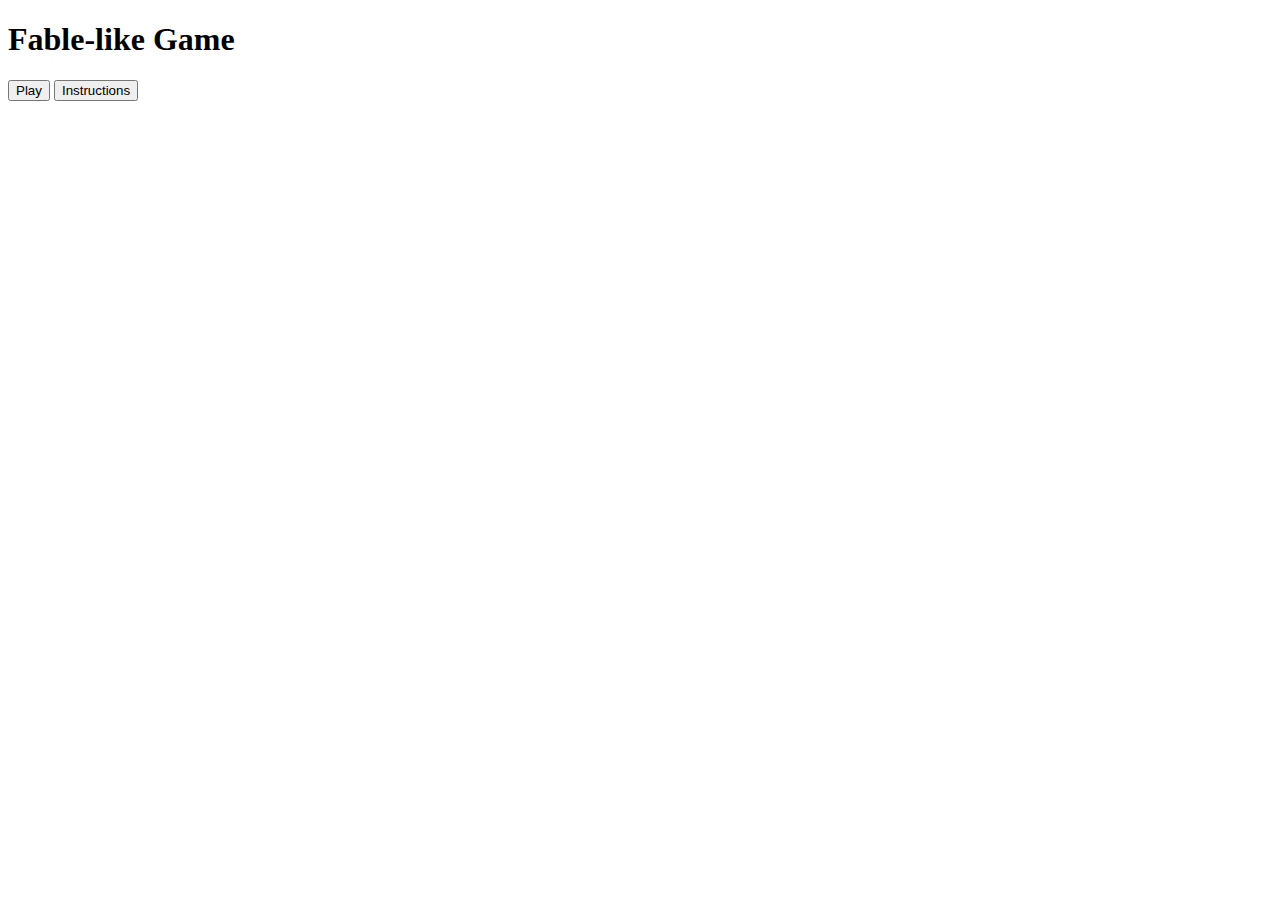
<file: armor.html>
<!DOCTYPE html>
<html>
<head>
    <title>Glitch Game - Armor</title>
    <link rel="stylesheet" type="text/css" href="style.css">
    <link rel="stylesheet" type="text/css" href="armorStyle.css">
    <script type="text/javascript" src="lib.js"></script>
    
    <script type="text/javascript">
        var BASE_STRENGTH = 5;

        var strength;
        
        var equipped = {};
        var unequipped = {
            helmet: 2,
            cuirass: 4,
            greaves: 3,
            boots: 2
        };

        function loadLevel() {
            setStrength(BASE_STRENGTH);
        }

        function equip(item) {
            var itemPower = unequipped[item];
            setStrength(strength + itemPower);
            // move item from equipped to unequipped
            equipped[item] = itemPower;
            delete unequipped[item];
            updateEquipmentDisplays();
        }
        function unequip(item) {
            var itemPower = equipped[item];
            setStrength(strength - itemPower);
            // move item from unequipped to equipped
            unequipped[item] = itemPower;
            delete equipped[item];
            updateEquipmentDisplays();
        }

        function approachTree() {
            if (strength < 5) {
                goTo('blessing');
            } else {
                goTo('no-blessing');
            }
        }


        function setStrength(power) {
            strength = power;
            var display = document.querySelector('.power-display');
            display.textContent = strength;
        }

        //TODO generalize? toggleElement
        function toggleElement(id) {
            var element = document.getElementById(id);
            element.hidden = !element.hidden;
        }

        function updateEquipmentDisplays() {
            // This seems unnecessary...
            for (var itemName in equipped){
                var item = document.querySelector('#equipped-display [value=' + itemName + ']');
                item.hidden = false;
                item = document.querySelector('#unequipped-display [value=' + itemName + ']');
                item.hidden = true;
            }
            for (var itemName in unequipped){
                var item = document.querySelector('#equipped-display [value=' + itemName + ']');
                item.hidden = true;
                item = document.querySelector('#unequipped-display [value=' + itemName + ']');
                item.hidden = false;
            }
        }

    </script>
</head>
<body>
<!-- data-onload="checkSaves" -->
<form id="main-menu" onsubmit="goToNext(this.id); return false" data-active>
    <h1>Fable-like Game</h1>
    <input type="submit" value="Play">
    <input type="button" value="Instructions" onclick="toggleElement('instructions')">
    <p id="instructions" hidden>You are like a knight or something...</p>
</form>

<form id="intro" onsubmit="goToNext(this.id); return false" data-onload="loadLevel">
    <p>You must get a blessing from the Tree of Meekness. Only the weak are granted its blessing.</p>
    <input type="submit" value="Let's go!">
    
    <!-- <input type="button" value="Save and go to Main Menu" onclick="goTo('main-menu')"> -->

</form>

<form id="gameplay">
    <!-- <p>Gameplay goes here</p> -->
    <!-- <div class="power-display"></div> -->
    Your power: <span class="power-display"></span>
    <br>
    <br>
    <h2>Inventory</h2>
    <p>(Click to equip)</p>
    <div id="unequipped-display">
        <input type="button" value="helmet"  onclick="equip('helmet')">
        <input type="button" value="cuirass" onclick="equip('cuirass')">
        <input type="button" value="greaves" onclick="equip('greaves')">
        <input type="button" value="boots"   onclick="equip('boots')">
    </div>
    <br>
    <br>
    <h2>Equipped Items</h2>
    <p>(Click to unequip)</p>
    <div id="equipped-display">
        <input type="button" value="helmet"  onclick="unequip('helmet')"  hidden>
        <input type="button" value="cuirass" onclick="unequip('cuirass')" hidden>
        <input type="button" value="greaves" onclick="unequip('greaves')" hidden>
        <input type="button" value="boots"   onclick="unequip('boots')"   hidden>
    </div>
    <br>
    <br>
    <input id="approach-tree" type="button" value="Approach the tree" onclick="approachTree()">
    <input type="button" onclick="toggleElement('code-hint')" value="Show code">
    <pre id="code-hint" hidden>
var BASE_STRENGTH = 5;

var strength;

var equipped = {};
var unequipped = {
    helmet: 2,
    cuirass: 4,
    greaves: 3,
    boots: 2
};

function loadLevel() {
    setStrength(BASE_STRENGTH);
}

function equip(item) {
    var itemPower = unequipped[item];
    setStrength(strength + itemPower);
    // move item from equipped to unequipped
    equipped[item] = itemPower;
    delete unequipped[item];
    updateEquipmentDisplays();
}
function unequip(item) {
    var itemPower = equipped[item];
    setStrength(strength - itemPower);
    // move item from unequipped to equipped
    unequipped[item] = itemPower;
    delete equipped[item];
    updateEquipmentDisplays();
}

function approachTree() {
    if (strength < 5) {
        goTo('blessing');
    } else {
        goTo('no-blessing');
    }
}
    </pre>
    <br>
    <br>
    <br>
    <input type="button" value="Save and go to Main Menu" onclick="goTo('main-menu')">

</form>

<form id="no-blessing">
    <p>You are not truly meek...</p>
    <input type="button" value="Try again" onclick="goTo('gameplay')">
</form>


<form id="blessing">
    <p>You got the blessing!</p>
    <input type="button" value="Play again?" onclick="goTo('main-menu')">
</form>

</body>
</html>
</file>
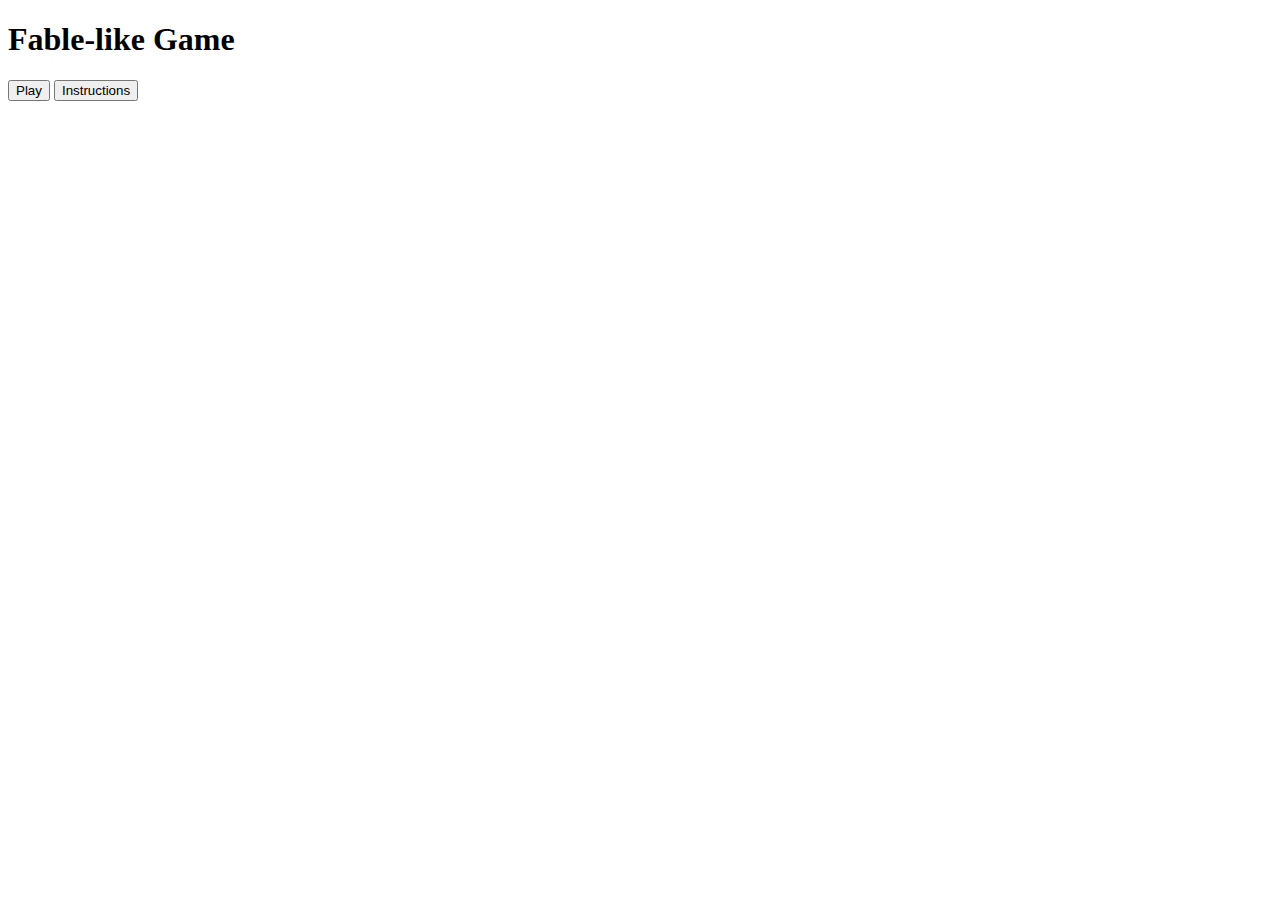
<file: fable.html>
<!DOCTYPE html>
<html>
<head>
    <title>Glitch Game - Armor</title>
    <link rel="stylesheet" type="text/css" href="style.css">
    <link rel="stylesheet" type="text/css" href="armorStyle.css">
    <script
        src="https://code.jquery.com/jquery-3.3.1.min.js"
        integrity="sha256-FgpCb/KJQlLNfOu91ta32o/NMZxltwRo8QtmkMRdAu8="
        crossorigin="anonymous"></script>
    <script type="text/javascript" src="lib.js"></script>
    
    <link rel="stylesheet" type="text/css" href="prism.css">
    <script type="text/javascript" src="prism.js"></script>

    <script type="text/javascript">
        var savedstate = {};

        var BASE_STRENGTH = 10;

        function setStrength(power) {
            strength = power;
            var display = document.querySelector('.power-display');
            display.textContent = strength;
        }

        function saveEquippedItems(items){
            savedstate.equipped = equippedItems;
        }

        function saveUnequippedItems(items){
            savedstate.unequipped = unequippedItems;
        }

        function loadEquippedItems() {
            return savedstate.equipped || {};
        }

        function loadUnequippedItems() {
            return savedstate.unequipped || items;
        }

        function toggleElement(id) {
            var element = document.getElementById(id);
            element.hidden = !element.hidden;
        }

        function updateEquipmentDisplays() {
            // This seems unnecessary...
            for (var itemName in equippedItems){
                var item = document.querySelector('#equipped-display [value=' + itemName + ']');
                item.hidden = false;
                item = document.querySelector('#unequipped-display [value=' + itemName + ']');
                item.hidden = true;
            }
            for (var itemName in unequippedItems){
                var item = document.querySelector('#equipped-display [value=' + itemName + ']');
                item.hidden = true;
                item = document.querySelector('#unequipped-display [value=' + itemName + ']');
                item.hidden = false;
            }
        }

    </script>

    <script type="text/javascript" data-inspect>
       var strength, equippedItems, unequippedItems;
            
        var items = {     //Maps item name to its power
            helmet: 2,
            cuirass: 4,
            greaves: 3,
            boots: 2
        };

        function loadLevel() {
            setStrength(BASE_STRENGTH);
            equippedItems = loadEquippedItems();
            unequippedItems = loadUnequippedItems();
        }

        function equip(item) {
            var itemPower = unequippedItems[item];
            setStrength(strength + itemPower);
            // move item from equipped to unequipped
            equippedItems[item] = itemPower;
            delete unequippedItems[item];
        }

        function unequip(item) {
            var itemPower = equippedItems[item];
            setStrength(strength - itemPower);
            // move item from unequipped to equipped
            unequippedItems[item] = itemPower;
            delete equippedItems[item];
        }

        function approachTree() {
            if (strength < 5) {
                goTo('blessing');
            } else {
                goTo('no-blessing');
            }
        }

        function saveLevel() {
            saveEquippedItems(equippedItems);
            saveUnequippedItems(unequippedItems);
        }
    </script>
</head>
<body>

<form id="main-menu" onsubmit="goToNext(this.id); return false" data-active>
    <h1>Fable-like Game</h1>
    <input type="submit" value="Play">
    <input type="button" value="Instructions" onclick="toggleElement('instructions')">
    <p id="instructions" hidden>You are like a knight or something...</p>
</form>

<form id="intro" onsubmit="goToNext(this.id); return false" data-onload="loadLevel">
    <p>You must get a blessing from the Tree of Meekness. Only the weak are granted its blessing.</p>
    <input type="submit" value="Let's go!">
</form>

<form id="gameplay">
    Your power: <span class="power-display"></span>
    <br>
    <br>
    <h2>Inventory</h2>
    <p>(Click to equip)</p>
    <div id="unequipped-display">
        <input type="button" value="helmet"  onclick="equip('helmet'); updateEquipmentDisplays()">
        <input type="button" value="cuirass" onclick="equip('cuirass'); updateEquipmentDisplays()">
        <input type="button" value="greaves" onclick="equip('greaves'); updateEquipmentDisplays()">
        <input type="button" value="boots"   onclick="equip('boots'); updateEquipmentDisplays()">
    </div>
    <br>
    <br>
    <h2>Equipped Items</h2>
    <p>(Click to unequip)</p>
    <div id="equipped-display">
        <input type="button" value="helmet"  onclick="unequip('helmet'); updateEquipmentDisplays()"  hidden>
        <input type="button" value="cuirass" onclick="unequip('cuirass'); updateEquipmentDisplays()" hidden>
        <input type="button" value="greaves" onclick="unequip('greaves'); updateEquipmentDisplays()" hidden>
        <input type="button" value="boots"   onclick="unequip('boots'); updateEquipmentDisplays()" hidden>
    </div>
    <br>
    <br>
    <input id="approach-tree" type="button" value="Approach the tree" onclick="approachTree()">
    <input type="button" value="Show code" data-toggle>
    <pre>
        <!-- TODO remove hardcoded -->
        <code id="code-hint" class="language-javascript" hidden>
            var BASE_STRENGTH = 5;

            var strength, equippedItems, unequippedItems;
            
            var items = {     //Maps item name to its power
                helmet: 2,
                cuirass: 4,
                greaves: 3,
                boots: 2
            };

            function loadLevel() {
                setStrength(BASE_STRENGTH);
                equippedItems = loadEquippedItems();
                unequippedItems = loadUnequippedItems();
            }

            function equip(item) {
                var itemPower = unequippedItems[item];
                setStrength(strength + itemPower);
                // move item from equipped to unequipped
                equippedItems[item] = itemPower;
                delete unequippedItems[item];
                updateEquipmentDisplays();
            }
            function unequip(item) {
                var itemPower = equippedItems[item];
                setStrength(strength - itemPower);
                // move item from unequipped to equipped
                unequippedItems[item] = itemPower;
                delete equippedItems[item];
                updateEquipmentDisplays();
            }

            function approachTree() {
                if (strength < 5) {
                    goTo('blessing');
                } else {
                    goTo('no-blessing');
                }
            }

            function saveLevel() {
                saveEquippedItems(equippedItems);
                saveUnequippedItems(unEuippedItems);
            }
        </code>
    </pre>

    <br>
    <br>
    <br>
    <input type="button" value="Save and go to Main Menu" onclick="saveLevel(); goTo('main-menu')">
</form>

<form id="no-blessing">
    <p>You are not truly meek...</p>
    <input type="button" value="Try again" onclick="goTo('gameplay')">
</form>

<form id="blessing">
    <p>You got the blessing!</p>
    <input type="button" value="Play again?" onclick="goTo('main-menu')">
</form>

</body>
</html>
</file>
<file: style.css>
form {
	display: none;
}

form[data-active] {
	display: block;
}
</file>
<file: armorStyle.css>
h2, h2 + p {
	display: inline;
}


#equipped-display, #unequipped-display {
	padding: 10px;
	border: solid black 1px;
}


#approach-tree {
	font-size: 200%;
	/*margin: 40px;*/
}

/*#more-info {
	display: none;
}

#more-info + p {
	display: none;
}

#more-info:checked + p {
	display: block;
}


#more-info + label {
	background-color: #ddd;
	border-radius: 5px;
	padding: 5px;
	cursor: ;
}

#more-info:checked + p {
	display: block;
}*/
</file>
<file: prism.css>
/* PrismJS 1.14.0
https://prismjs.com/download.html#themes=prism&languages=clike+javascript */
/**
 * prism.js default theme for JavaScript, CSS and HTML
 * Based on dabblet (http://dabblet.com)
 * @author Lea Verou
 */

code[class*="language-"],
pre[class*="language-"] {
	color: black;
	background: none;
	text-shadow: 0 1px white;
	font-family: Consolas, Monaco, 'Andale Mono', 'Ubuntu Mono', monospace;
	text-align: left;
	white-space: pre;
	word-spacing: normal;
	word-break: normal;
	word-wrap: normal;
	line-height: 1.5;

	-moz-tab-size: 4;
	-o-tab-size: 4;
	tab-size: 4;

	-webkit-hyphens: none;
	-moz-hyphens: none;
	-ms-hyphens: none;
	hyphens: none;
}

pre[class*="language-"]::-moz-selection, pre[class*="language-"] ::-moz-selection,
code[class*="language-"]::-moz-selection, code[class*="language-"] ::-moz-selection {
	text-shadow: none;
	background: #b3d4fc;
}

pre[class*="language-"]::selection, pre[class*="language-"] ::selection,
code[class*="language-"]::selection, code[class*="language-"] ::selection {
	text-shadow: none;
	background: #b3d4fc;
}

@media print {
	code[class*="language-"],
	pre[class*="language-"] {
		text-shadow: none;
	}
}

/* Code blocks */
pre[class*="language-"] {
	padding: 1em;
	margin: .5em 0;
	overflow: auto;
}

:not(pre) > code[class*="language-"],
pre[class*="language-"] {
	background: #f5f2f0;
}

/* Inline code */
:not(pre) > code[class*="language-"] {
	padding: .1em;
	border-radius: .3em;
	white-space: normal;
}

.token.comment,
.token.prolog,
.token.doctype,
.token.cdata {
	color: slategray;
}

.token.punctuation {
	color: #999;
}

.namespace {
	opacity: .7;
}

.token.property,
.token.tag,
.token.boolean,
.token.number,
.token.constant,
.token.symbol,
.token.deleted {
	color: #905;
}

.token.selector,
.token.attr-name,
.token.string,
.token.char,
.token.builtin,
.token.inserted {
	color: #690;
}

.token.operator,
.token.entity,
.token.url,
.language-css .token.string,
.style .token.string {
	color: #9a6e3a;
	background: hsla(0, 0%, 100%, .5);
}

.token.atrule,
.token.attr-value,
.token.keyword {
	color: #07a;
}

.token.function,
.token.class-name {
	color: #DD4A68;
}

.token.regex,
.token.important,
.token.variable {
	color: #e90;
}

.token.important,
.token.bold {
	font-weight: bold;
}
.token.italic {
	font-style: italic;
}

.token.entity {
	cursor: help;
}
</file>
